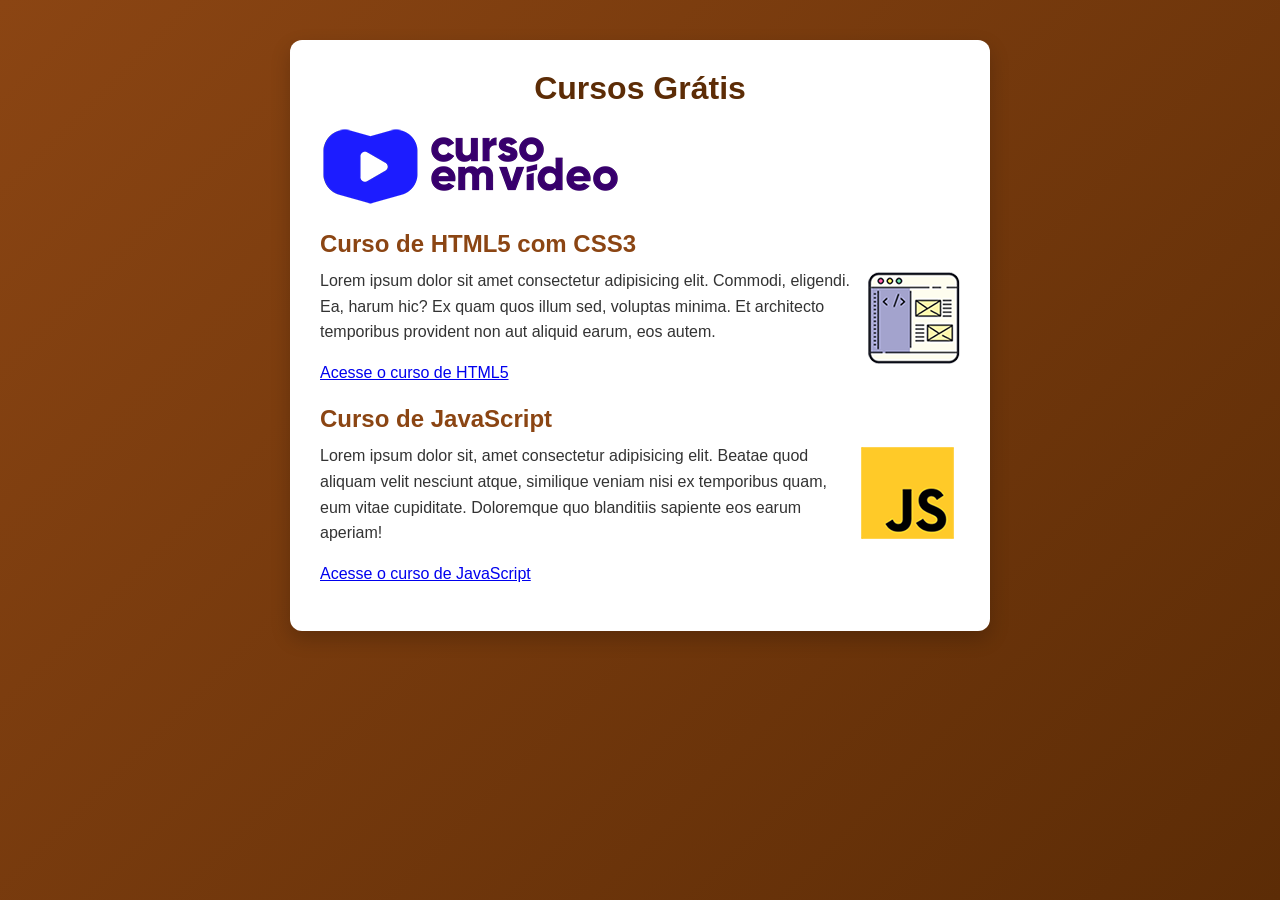
<file: index.html>
<!DOCTYPE html>
<html lang="pt-br">
<head>
    <meta charset="UTF-8">
    <meta name="viewport" content="width=device-width, initial-scale=1.0">
    <title>Curso em video</title>
    <link rel="stylesheet" href="estilos/style.css">
</head>
<body>
    <main>
        <header>
            <h1>Cursos Grátis</h1>
            <img src="imagens/curso-em-video-cor.png" alt="Curso em video">
        </header>
    
    <article>
        <h2>Curso de HTML5 com CSS3</h2>
        <img class="lado" src="imagens/curso-html-css.png" alt="Curso de HTML5 e CSS3">
        <p>Lorem ipsum dolor sit amet consectetur adipisicing elit. Commodi, eligendi. Ea, harum hic? Ex quam quos illum sed, voluptas minima. Et architecto temporibus provident non aut aliquid earum, eos autem.</p>
        <p><a href="curso-html.html">Acesse o curso de HTML5</a></p>
    </article>
    <article>
        <h2>Curso de JavaScript</h2>
        <img class="lado" src="imagens/curso-javascript.png" alt="Curso de JavaScript">
        <p>Lorem ipsum dolor sit, amet consectetur adipisicing elit. Beatae quod aliquam velit nesciunt atque, similique veniam nisi ex temporibus quam, eum vitae cupiditate. Doloremque quo blanditiis sapiente eos earum aperiam!</p>
        <p><a href="curso-js.html">Acesse o curso de JavaScript</a></p>
    </article>
    </main>
</body>
</html>
</file>
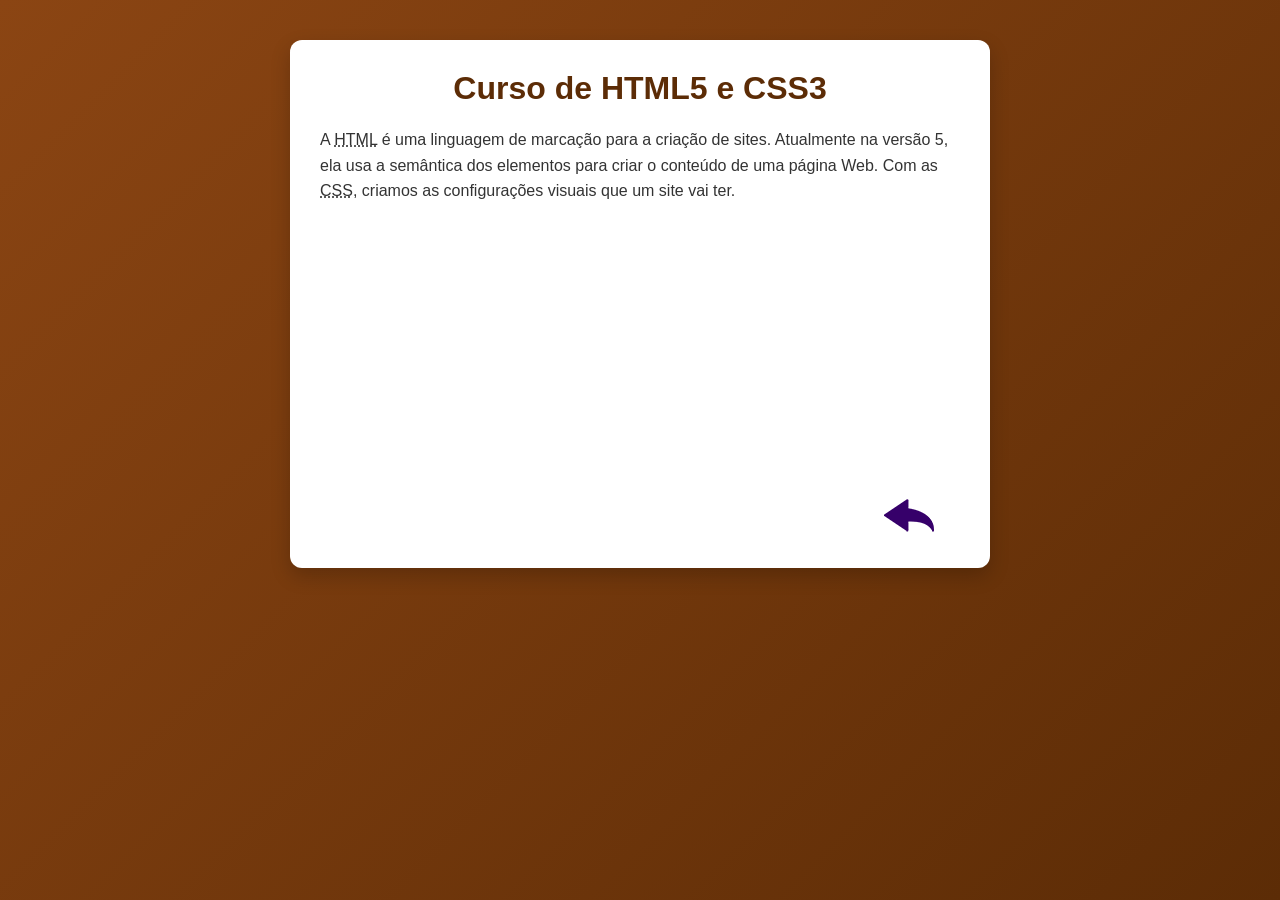
<file: curso-html.html>
<!DOCTYPE html>
<html lang="pt-br">
<head>
    <meta charset="UTF-8">
    <meta name="viewport" content="width=device-width, initial-scale=1.0">
    <title>Curso de HTML</title>
    <link rel="stylesheet" href="estilos/style.css">
</head>
<body>
    <main>
        <header>
            <h1>Curso de HTML5 e CSS3</h1>
        </header>
        <article>
            <p>A <abbr title="HyperText Markup Language">HTML</abbr> é uma linguagem de marcação para a criação de sites. Atualmente na versão 5, ela usa a semântica dos elementos para criar o conteúdo de uma página Web. Com as <abbr title="Cascading Style Sheets">CSS</abbr>, criamos as configurações visuais que um site vai ter.</p>

            <iframe width="560" height="315" src="https://www.youtube.com/embed/Ejkb_YpuHWs?si=KwtG2WiajmiAQdSd" title="YouTube video player" frameborder="0" allow="accelerometer; autoplay; clipboard-write; encrypted-media; gyroscope; picture-in-picture; web-share" referrerpolicy="strict-origin-when-cross-origin" allowfullscreen></iframe>

            <a href="index.html"><img src="imagens/btn-back.png" alt="Voltar"></a>
            
        </article>
    </main>
</body>
</html>
</file>
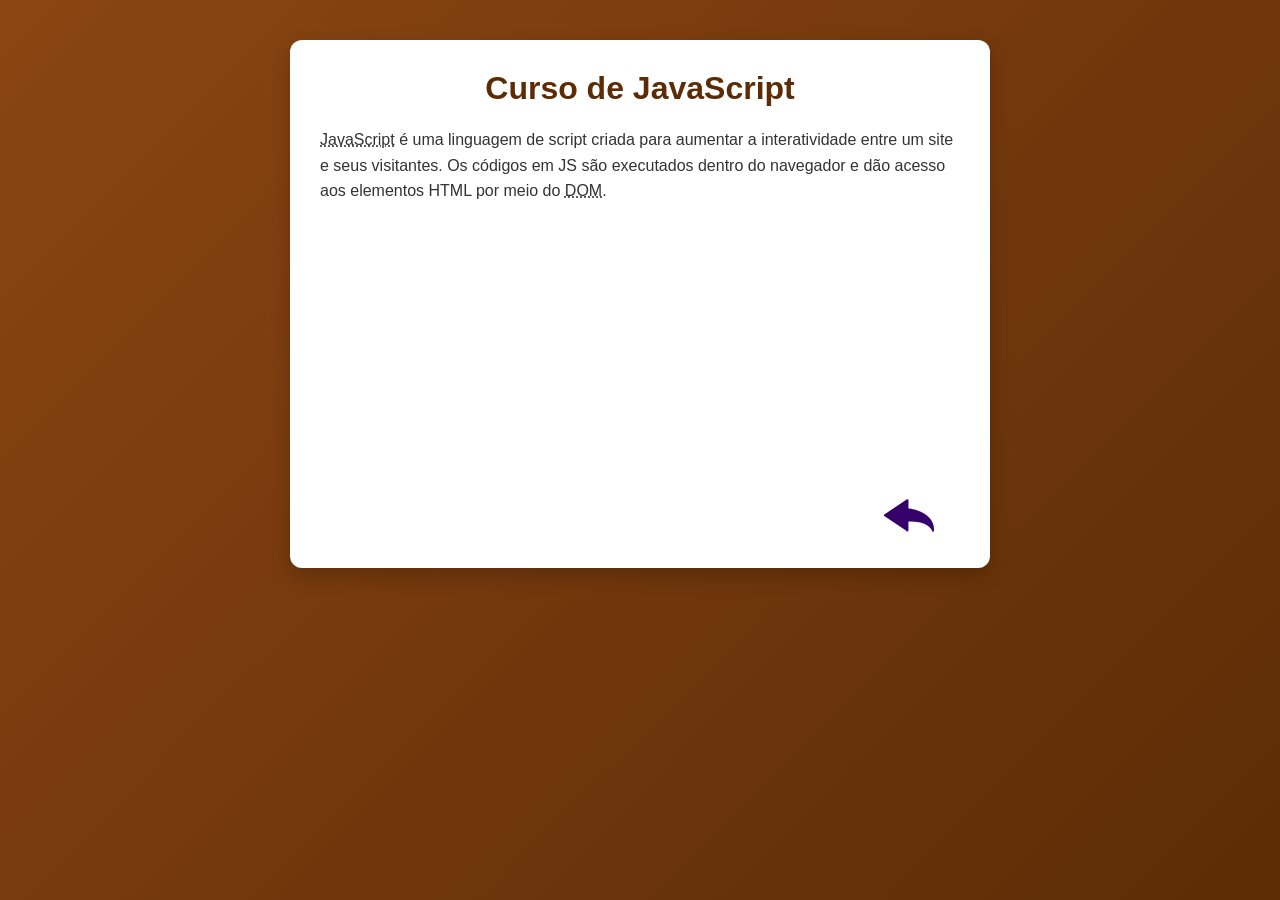
<file: curso-js.html>
<!DOCTYPE html>
<html lang="pt-br">
<head>
    <meta charset="UTF-8">
    <meta name="viewport" content="width=device-width, initial-scale=1.0">
    <title>Curso de JavaScript</title>
    <link rel="stylesheet" href="estilos/style.css">
</head>
<body>
    <main>
        <header>
            <h1>Curso de JavaScript</h1>
        </header>
        <article>
            <p><abbr title="JavaScript">JavaScript</abbr> é uma linguagem de script criada para aumentar a interatividade entre um site e seus visitantes. Os códigos em JS são executados dentro do navegador e dão acesso aos elementos HTML por meio do <abbr title="Document Object Model">DOM</abbr>.</p>

            <iframe width="560" height="315" src="https://www.youtube.com/embed/Ejkb_YpuHWs?si=KwtG2WiajmiAQdSd" title="YouTube video player" frameborder="0" allow="accelerometer; autoplay; clipboard-write; encrypted-media; gyroscope; picture-in-picture; web-share" referrerpolicy="strict-origin-when-cross-origin" allowfullscreen></iframe>

            <a href="index.html"><img src="imagens/btn-back.png" alt="Voltar"></a>
        </article>
    </main>
</body>
</html>
</file>
<file: estilos/style.css>
* {
    margin: 0;
    padding: 0;
    box-sizing: border-box;
    font-family: Arial, Helvetica, sans-serif;
}

body {
    background: linear-gradient(135deg, #8b4513, #5c2c06);
    min-height: 100vh;
    padding: 40px 20px;
}

main {
    background-color: #ffffff;
    max-width: 700px;
    margin: auto;
    padding: 30px;
    border-radius: 12px;
    box-shadow: 0 8px 20px rgba(0, 0, 0, 0.2);
}

h1 {
    color: #5c2c06;
    margin-bottom: 20px;
    text-align: center;
    font-size: 2rem;
}

h2 {
    color: #8b4513;
    margin: 20px 0 10px;
}

p {
    line-height: 1.6;
    color: #333;
    margin-bottom: 15px;
}

img.lado {
    float: right;
}
</file>
